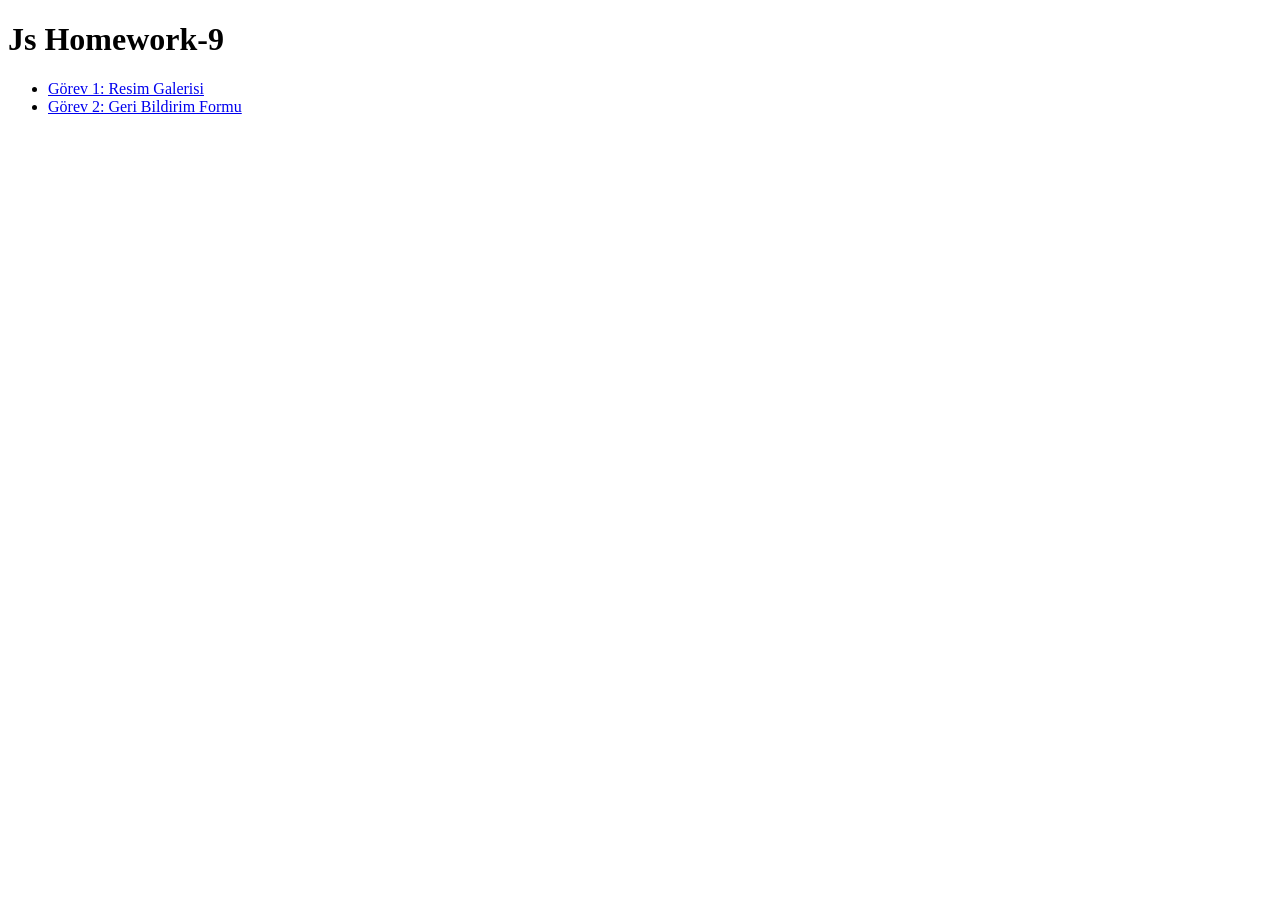
<file: index.html>
<!DOCTYPE html>
<html lang="tr">
  <head>
    <meta charset="UTF-8" />
    <meta name="viewport" content="width=device-width, initial-scale=1.0" />
    <title>Js Homework-9</title>
     
  </head>
  <body>
    <main>
      <h1>Js Homework-9</h1>
      <nav>
        <ul>
          <li><a href="./01-gallery.html">Görev 1: Resim Galerisi</a></li>
          <li><a href="./02-form.html">Görev 2: Geri Bildirim Formu</a></li>
        </ul>
      </nav>
    </main>
  </body>
</html>
</file>
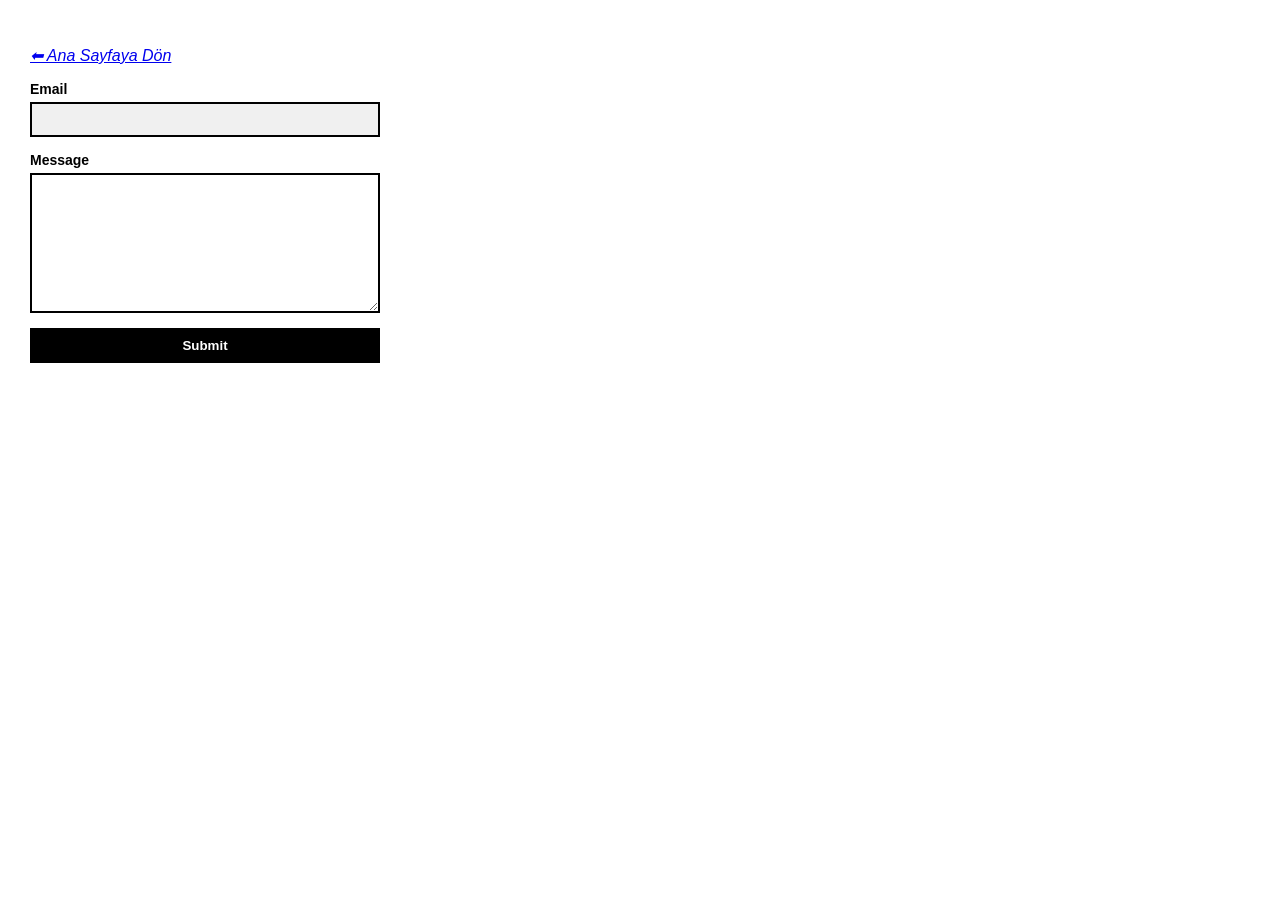
<file: src/02-form.html>
<!DOCTYPE html>
<html lang="tr">
  <head>
    <meta charset="UTF-8" />
    <meta name="viewport" content="width=device-width, initial-scale=1.0" />
    <title>Görev 2 - Geri Bildirim Formu</title>
    <link rel="stylesheet" href="./css/styles.css">
  </head>
  <body>
    <p class="main-page"><a href="./index.html">⬅ Ana Sayfaya Dön</a></p>
    
    <form class="feedback-form" autocomplete="off">
      <label>
        Email
        <input type="email" name="email" autofocus />
      </label>
      <label>
        Message
        <textarea name="message" rows="8"></textarea>
      </label>
      <button type="submit">Submit</button>
    </form>

    <script type="module" src="./js/02-form.js"></script>
  </body>
</html>
</file>
<file: src/css/styles.css>
body {
  margin: 0;
}

.gallery {
  display: flex;
  flex-wrap: wrap;
  justify-content: center;
  margin: 24px 156px;
  gap: 24px;
  padding: 0; 
}

li {
  list-style-type: none;
  width: 375px;
  height: 200px;
}

.gallery-image{
  width: 100%;
  height: 200px;
  object-fit: cover;
  display: block; 
  cursor: pointer; 
}


.gallery-link {
  display: block;
  height: 100%;
}


body {
  font-family: sans-serif;
  padding: 30px;
}

.feedback-form {
  display: flex;
  flex-direction: column;
  gap: 15px;
  max-width: 350px;
}

.feedback-form label {
  display: flex;
  flex-direction: column;
  font-weight: bold;
  font-size: 14px;
}

.feedback-form input,
.feedback-form textarea {
  margin-top: 5px;
  padding: 8px;
  border: 2px solid #000;
  outline: none;
}

.feedback-form input:focus,
.feedback-form textarea:focus {
  background-color: #f0f0f0;
}

.feedback-form button {
  padding: 10px;
  background-color: #000;
  color: #fff;
  border: none;
  font-weight: bold;
  cursor: pointer;
}

.feedback-form button:hover {
  background-color: #444;
}

.main-page{
  font-style:italic;
  font-family:'Lucida Sans', 'Lucida Sans Regular', 'Lucida Grande', 'Lucida Sans Unicode', Geneva, Verdana, sans-serif;
}

.letter-line{
  font-style:italic;
  font-family:'Lucida Sans', 'Lucida Sans Regular', 'Lucida Grande', 'Lucida Sans Unicode', Geneva, Verdana, sans-serif;
}
</file>
